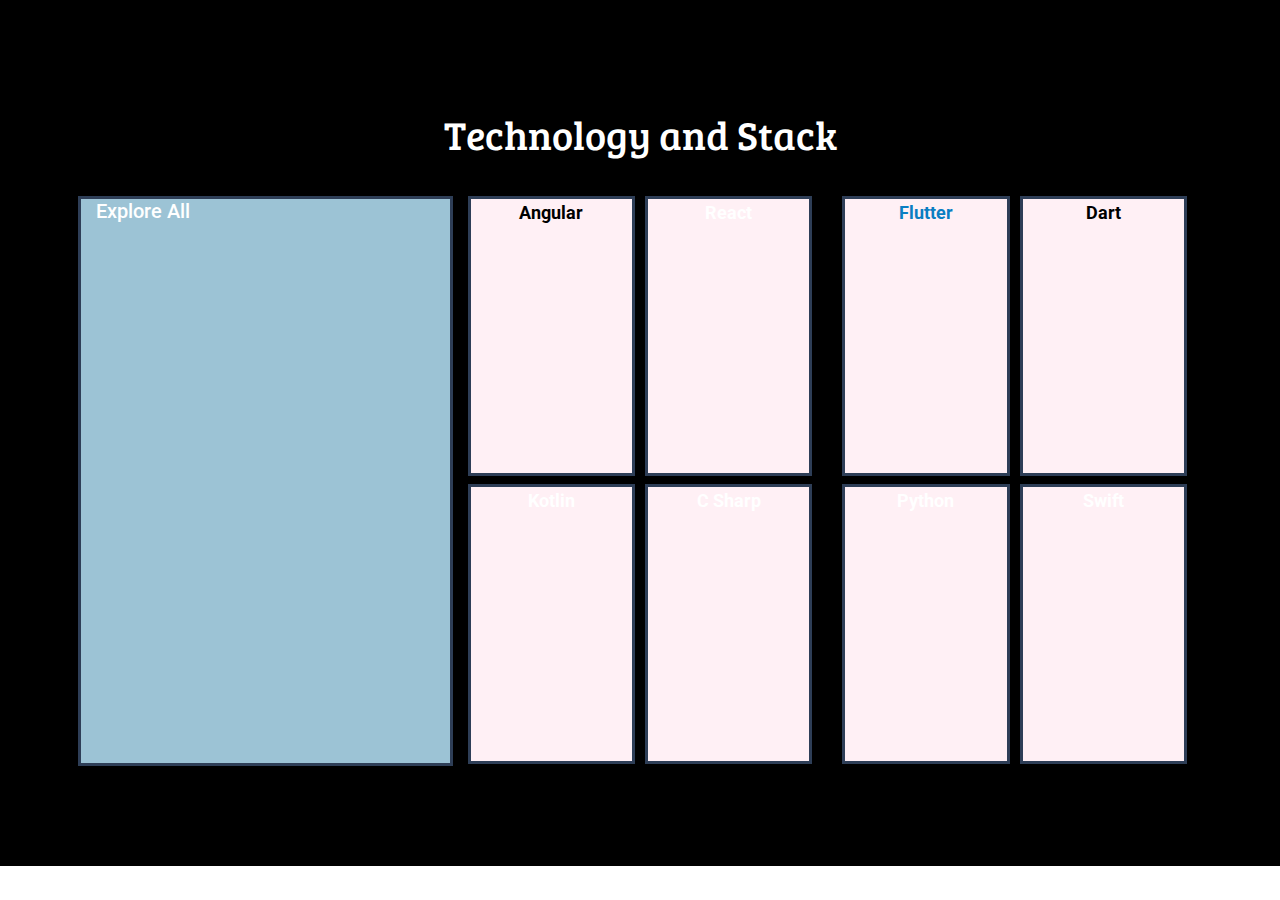
<file: techpage.html>
<!DOCTYPE html>
<html>

<head>
    <link rel="stylesheet" href="techpage.css">
    <link rel="stylesheet" href="https://stackpath.bootstrapcdn.com/bootstrap/4.5.2/css/bootstrap.min.css" integrity="sha384-JcKb8q3iqJ61gNV9KGb8thSsNjpSL0n8PARn9HuZOnIxN0hoP+VmmDGMN5t9UJ0Z" crossorigin="anonymous">
    <script src="https://code.jquery.com/jquery-3.5.1.slim.min.js" integrity="sha384-DfXdz2htPH0lsSSs5nCTpuj/zy4C+OGpamoFVy38MVBnE+IbbVYUew+OrCXaRkfj" crossorigin="anonymous"></script>
    <script src="https://cdn.jsdelivr.net/npm/popper.js@1.16.1/dist/umd/popper.min.js" integrity="sha384-9/reFTGAW83EW2RDu2S0VKaIzap3H66lZH81PoYlFhbGU+6BZp6G7niu735Sk7lN" crossorigin="anonymous"></script>
    <script src="https://stackpath.bootstrapcdn.com/bootstrap/4.5.2/js/bootstrap.min.js" integrity="sha384-B4gt1jrGC7Jh4AgTPSdUtOBvfO8shuf57BaghqFfPlYxofvL8/KUEfYiJOMMV+rV" crossorigin="anonymous"></script>
</head>

<body>
    <div class="bg-container d-flex flex-column justify-content-start">
        <h1 class="head">Technology and Stack</h1>
        <div class="container">
            <div class="row p-2">

                <div class="col-12 col-mb-12 col-lg-4 lg-card">
                    <h1 class="head2"> Explore All</h1>
                </div>



                <div class="col-lg-4 d-flex flex-column ">
                    <div class="d-flex flex-row justify-content-center mb-2">


                        <div class="small-card1   ">
                            <p style="color:black;">Angular</p>
                        </div>



                        <div class="small-card2   ">
                            <p>React</p>
                        </div>

                    </div>

                    <div class="d-flex flex-row justify-content-center mb-2">


                        <div class="small-card3  ">
                            <p>Kotlin</p>
                        </div>




                        <div class="small-card4 ">
                            <p>C Sharp</p>
                        </div>

                    </div>
                </div>
                <div class="col-lg-4 d-flex flex-column ">
                    <div class="d-flex flex-row justify-content-center mb-2">


                        <div class="small-card5 ">
                            <p style="color:#0a7ec2;">Flutter</p>
                        </div>



                        <div class="small-card6">
                            <p style="color:black;">Dart</p>
                        </div>

                    </div>

                    <div class="d-flex flex-row justify-content-center">


                        <div class="small-card7  ">
                            <p>Python</p>
                        </div>



                        <div class="small-card8 ">
                            <p>Swift</p>
                        </div>

                    </div>
                </div>



            </div>
        </div>
    </div>



</body>

</html>
</file>
<file: techpage.css>
@import url('https://fonts.googleapis.com/css2?family=Bree+Serif&family=Caveat:wght@400;700&family=Lobster&family=Monoton&family=Open+Sans:ital,wght@0,400;0,700;1,400;1,700&family=Playfair+Display+SC:ital,wght@0,400;0,700;1,700&family=Playfair+Display:ital,wght@0,400;0,700;1,700&family=Roboto:ital,wght@0,400;0,700;1,400;1,700&family=Source+Sans+Pro:ital,wght@0,400;0,700;1,700&family=Work+Sans:ital,wght@0,400;0,700;1,700&display=swap');
.bg-container {
    background-color: black;
    padding-top: 80px;
    padding-bottom: 80px;
}

.lg-card {
    background-color: #9CC3D5FF;
    background-image: url("https://res.cloudinary.com/killuax27/image/upload/v1606420526/Techpage/abstract-vector-violet-colorful-mesh-sphere-dark-background-corrupted-point-sphere-chaos-aesthetics_1217-2153_vgrxg4.jpg");
    background-position: center;
    background-size: cover;
    height: 570px;
    margin-bottom: 12px;
    border-style: solid;
    border-color: #2e3e57;
}

.lg-card:hover {
    transition: 0.5s;
    animation: ease-out;
    transform: scale(0.95);
}

.small-card1 {
    height: 280px;
    width: 250px;
    margin-right: 10px;
    background-image: url("https://res.cloudinary.com/killuax27/image/upload/v1606470049/Techpage/angular_loqolo.png");
    background-size: cover;
    background-position: center;
    background-color: lavenderblush;
    border-style: solid;
    border-color: #2e3e57;
}

.small-card1:hover {
    transition: 0.5s;
    animation: ease-out;
    transform: scale(0.95);
}

.small-card2 {
    height: 280px;
    width: 250px;
    background-image: url("https://res.cloudinary.com/killuax27/image/upload/v1606470047/Techpage/react_vsn7pz.png");
    background-size: cover;
    background-position: center;
    background-color: lavenderblush;
    border-style: solid;
    border-color: #2e3e57;
}

.small-card2:hover {
    transition: 0.5s;
    animation: ease-out;
    transform: scale(0.95);
}

.small-card3 {
    height: 280px;
    width: 250px;
    margin-right: 10px;
    background-image: url("https://res.cloudinary.com/killuax27/image/upload/v1606470498/Techpage/kotlin_v03z5g.svg");
    background-size: cover;
    background-position: center;
    background-color: lavenderblush;
    border-style: solid;
    border-color: #2e3e57;
}

.small-card3:hover {
    transition: 0.5s;
    animation: ease-out;
    transform: scale(0.95);
}

.small-card4 {
    height: 280px;
    width: 250px;
    background-image: url("https://res.cloudinary.com/killuax27/image/upload/v1606490175/Techpage/code-in-c-sharp-for-your-project_wqtrff.jpg");
    background-size: cover;
    background-position: center;
    background-color: lavenderblush;
    border-style: solid;
    border-color: #2e3e57;
}

.small-card4:hover {
    transition: 0.5s;
    animation: ease-out;
    transform: scale(0.95);
}

.small-card5 {
    height: 280px;
    width: 250px;
    margin-right: 10px;
    background-image: url("https://res.cloudinary.com/killuax27/image/upload/v1606470048/Techpage/flutter_zwu2jq.png");
    background-size: cover;
    background-position: center;
    background-color: lavenderblush;
    border-style: solid;
    border-color: #2e3e57;
}

.small-card5:hover {
    transition: 0.5s;
    animation: ease-out;
    transform: scale(0.95);
}

.small-card6 {
    height: 280px;
    width: 250px;
    background-image: url("https://res.cloudinary.com/killuax27/image/upload/v1606470048/Techpage/Dart_gmwlay.png");
    background-size: cover;
    background-position: center;
    background-color: lavenderblush;
    border-style: solid;
    border-color: #2e3e57;
}

.small-card6:hover {
    transition: 0.5s;
    animation: ease-out;
    transform: scale(0.95);
}

.small-card7 {
    height: 280px;
    width: 250px;
    margin-right: 10px;
    background-image: url("https://res.cloudinary.com/killuax27/image/upload/v1606489978/Techpage/programming-programming-language-python-programming-logo-hd-wallpaper-preview_n7loyc.jpg");
    background-size: cover;
    background-position: center;
    background-color: lavenderblush;
    border-style: solid;
    border-color: #2e3e57;
}

.small-card7:hover {
    transition: 0.5s;
    animation: ease-out;
    transform: scale(0.95);
}

.small-card8 {
    height: 280px;
    width: 250px;
    background-image: url("https://res.cloudinary.com/killuax27/image/upload/v1606470048/Techpage/swift_aycfko.jpg");
    background-size: cover;
    background-position: center;
    background-color: lavenderblush;
    border-style: solid;
    border-color: #2e3e57;
}

.small-card8:hover {
    transition: 0.5s;
    animation: ease-out;
    transform: scale(0.95);
}

.head {
    text-align: center;
    color: white;
    font-family: Bree Serif;
    margin: 30px;
}

.head2 {
    color: white;
    font-family: Roboto;
    font-size: 20px;
}

p {
    color: White;
    font-weight: bold;
    text-align: center;
    font-size: 18px;
    margin: 5px;
}
</file>
